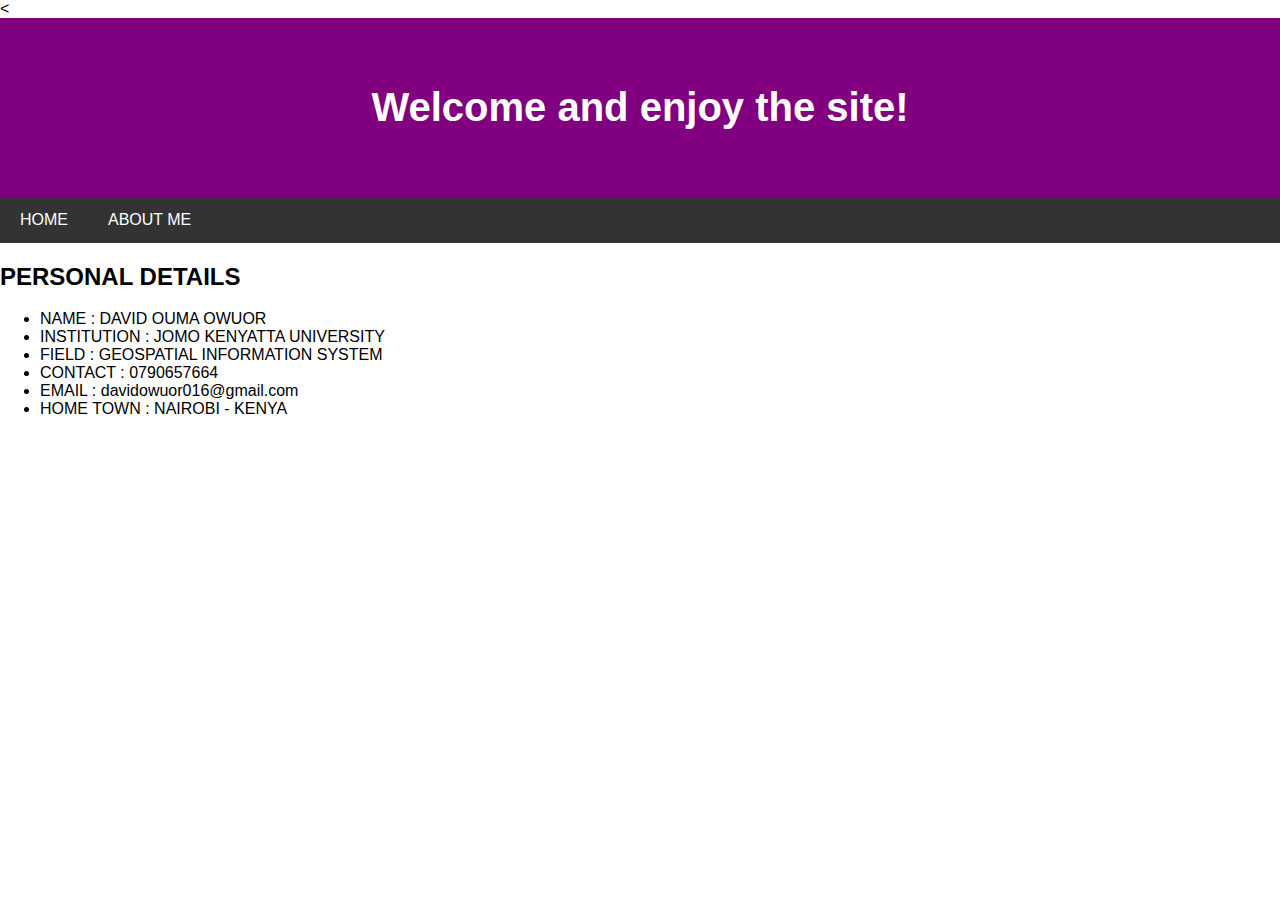
<file: index.html>
<!DOCTYPE html>
<html lang="en">
<head>
<title>Web Development</title>
<meta charset="UTF-8">
<meta name="viewport" content="width=device-width, initial-scale=1">
<style>
body {
  font-family: Arial, Helvetica, sans-serif;
  margin: 0;
}

/* Style the header */
.header {
  padding: 40px;
  text-align: center;
  background: purple;
  color: white;
}

/* Increase the font size of the h1 element */
.header h1 {
  font-size: 40px;
}

/* Style the top navigation bar */
.navbar {
  overflow: hidden;
  background-color: #333;
}

/* Style the navigation bar links */
.navbar a {
  float: left;
  display: block;
  color: white;
  text-align: center;
  padding: 14px 20px;
  text-decoration: none;
}

/* Right-aligned link */
.navbar a.right {
  float: right;
}

/* Change color on hover */
.navbar a:hover {
  background-color: #ddd;
  color: black;
}
HOME {background-color: red;}
ABOUT ME {background-color: orange;}
</style>
<
</head>
<body>

<div class="header">
  <h1>Welcome and enjoy the site!</h1>
</div>

<div class="navbar">
  <a href="Website.html">HOME</a>
  <a href="">ABOUT ME</a>
</div>
    <section>
        <h2>PERSONAL DETAILS</h2>
        <ul>
            <li>NAME : DAVID OUMA OWUOR</li>
            <li>INSTITUTION : JOMO KENYATTA UNIVERSITY</li>
            <li>FIELD : GEOSPATIAL INFORMATION SYSTEM</li>
            <li>CONTACT : 0790657664</li>
            <li>EMAIL : davidowuor016@gmail.com</li>
            <li>HOME TOWN : NAIROBI - KENYA</li>
        </ul>
    </section>

</body>
</html>
</file>
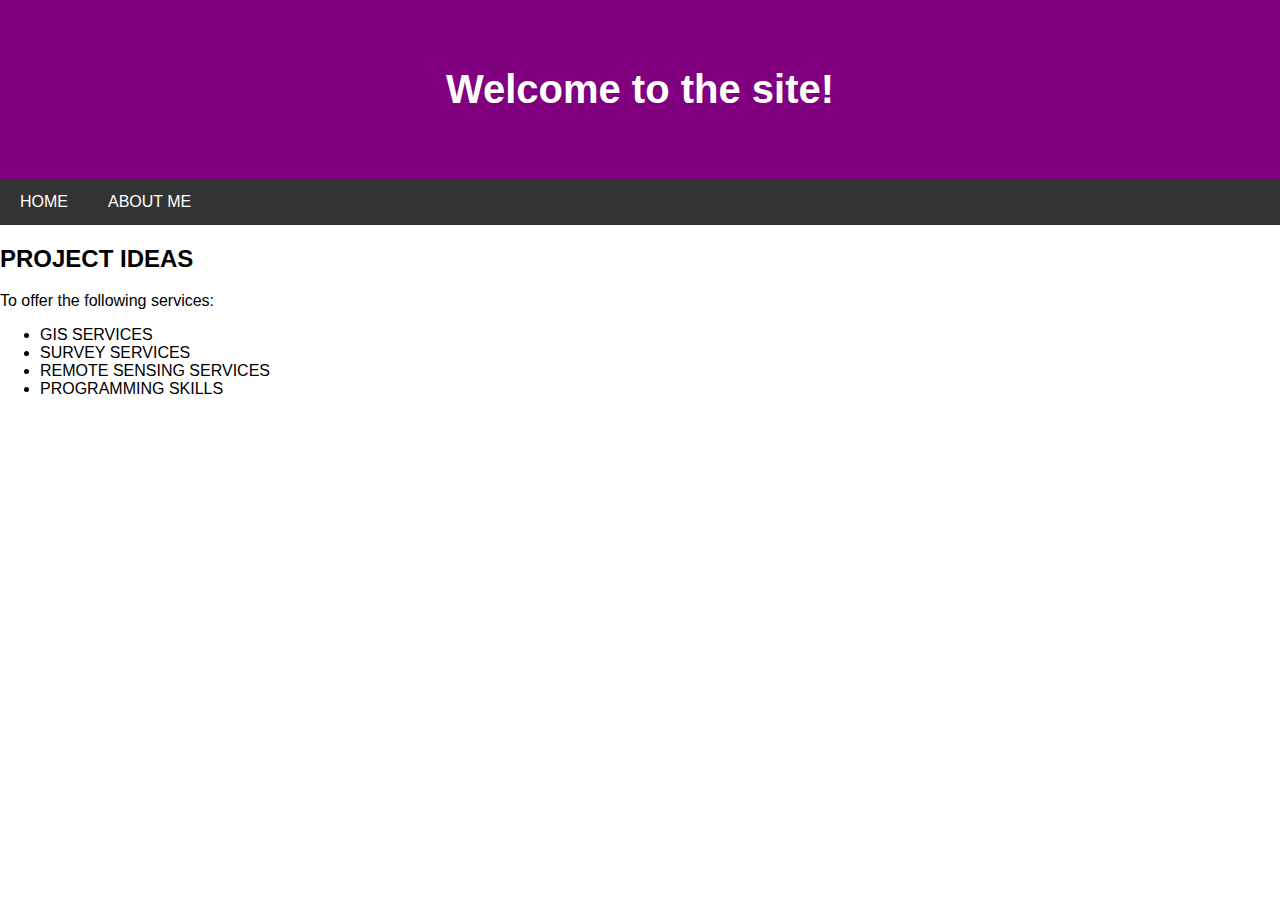
<file: Website.html>
<!DOCTYPE html>
<html lang="en">
<head>
<title>Web Development</title>
<meta charset="UTF-8">
<meta name="viewport" content="width=device-width, initial-scale=1">
<style>
body {
  font-family: Arial, Helvetica, sans-serif;
  margin: 0;
}

/* Style the header */
.header {
  padding: 40px;
  text-align: center;
  background: purple;
  color: white;
}

/* Increase the font size of the h1 element */
.header h1 {
  font-size: 40px;
}

/* Style the top navigation bar */
.navbar {
  overflow: hidden;
  background-color: #333;
}

/* Style the navigation bar links */
.navbar a {
  float: left;
  display: block;
  color: white;
  text-align: center;
  padding: 14px 20px;
  text-decoration: none;
}

/* Right-aligned link */
.navbar a.right {
  float: right;
}

/* Change color on hover */
.navbar a:hover {
  background-color: #ddd;
  color: black;
}
HOME {background-color: red;}
ABOUT ME {background-color: orange;}
</style>
</head>
<body>

<div class="header">
  <h1>Welcome to the site!</h1>
</div>

<div class="navbar">
     <a href="">HOME</a>
     <a href="index.html">ABOUT ME</a>
</div>
 <section>
     <h2>PROJECT IDEAS </h2>
     <p>To offer the following services:</p>
         <ul>
             <li>GIS SERVICES</li>
            <li>SURVEY SERVICES</li>
            <li>REMOTE SENSING SERVICES</li>
            <li>PROGRAMMING SKILLS</li>
         </ul>

    </section>

</body>
</html>
</file>
